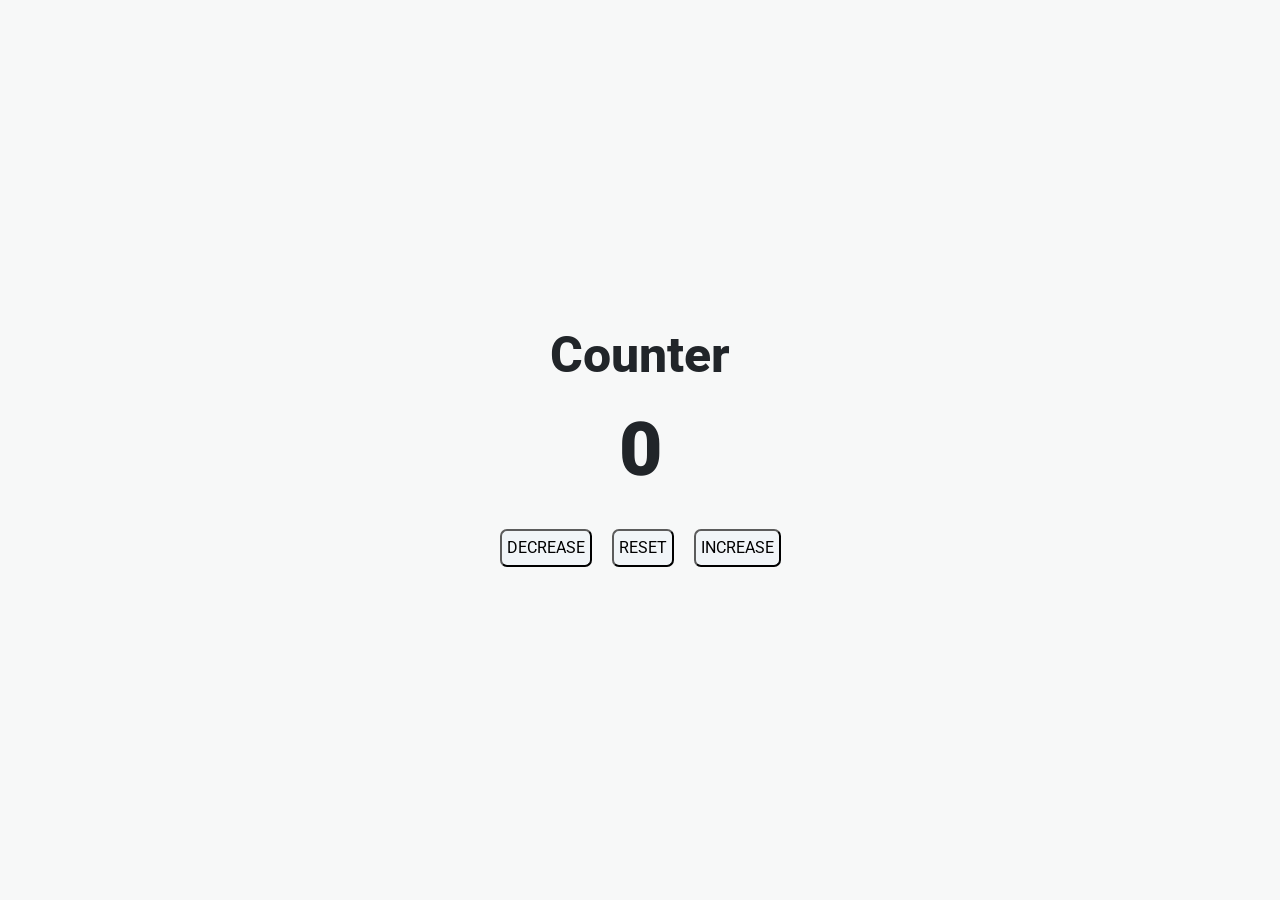
<file: day2_counter/index.html>
<!DOCTYPE html>
<html>
  <head>
    <link rel="stylesheet" href="https://stackpath.bootstrapcdn.com/bootstrap/4.5.2/css/bootstrap.min.css" integrity="sha384-JcKb8q3iqJ61gNV9KGb8thSsNjpSL0n8PARn9HuZOnIxN0hoP+VmmDGMN5t9UJ0Z" crossorigin="anonymous"/>
    <script src="https://code.jquery.com/jquery-3.5.1.slim.min.js" integrity="sha384-DfXdz2htPH0lsSSs5nCTpuj/zy4C+OGpamoFVy38MVBnE+IbbVYUew+OrCXaRkfj" crossorigin="anonymous"></script>
    <script src="https://cdn.jsdelivr.net/npm/popper.js@1.16.1/dist/umd/popper.min.js" integrity="sha384-9/reFTGAW83EW2RDu2S0VKaIzap3H66lZH81PoYlFhbGU+6BZp6G7niu735Sk7lN" crossorigin="anonymous"></script>
    <script src="https://stackpath.bootstrapcdn.com/bootstrap/4.5.2/js/bootstrap.min.js" integrity="sha384-B4gt1jrGC7Jh4AgTPSdUtOBvfO8shuf57BaghqFfPlYxofvL8/KUEfYiJOMMV+rV" crossorigin="anonymous"></script>
    
    <link rel="stylesheet" href="style.css" >
</head>
  <body>
    <div class="bg-container text-center d-flex flex-column justify-content-center">
      <h1 class="counter-heading">Counter</h1>
      <p class="counter-value" id="counterValue">0</p>
      <div>
        <button class="button"  onclick="onDecrement()">DECREASE</button>
        <button class="button" onclick="onReset()">RESET</button>
        <button class="button" onclick="onIncrement()">INCREASE</button>
      </div>
    </div> 
    <script src="script.js"></script>
  </body>
</html>
</file>
<file: day2_counter/style.css>
@import url("https://fonts.googleapis.com/css2?family=Bree+Serif&family=Caveat:wght@400;700&family=Lobster&family=Monoton&family=Open+Sans:ital,wght@0,400;0,700;1,400;1,700&family=Playfair+Display+SC:ital,wght@0,400;0,700;1,700&family=Playfair+Display:ital,wght@0,400;0,700;1,700&family=Roboto:ital,wght@0,400;0,700;1,400;1,700&family=Source+Sans+Pro:ital,wght@0,400;0,700;1,700&family=Work+Sans:ital,wght@0,400;0,700;1,700&display=swap");
 
.bg-container {
  height: 100vh;
  background-color: #f7f8f8;
}
.counter-heading {
  font-size: 50px;
  font-family: "Roboto";
  font-weight: 800;
}
 
.counter-value {
  font-size: 75px;
  font-weight: 1000;
  
}
 
.button {
  margin: 8px;
  border-radius: 7px;
  padding: 5px;
  border-width: 2px;
  border-color: rgb(8, 8, 8);
  background-color: #f1f5f8;
}
</file>
